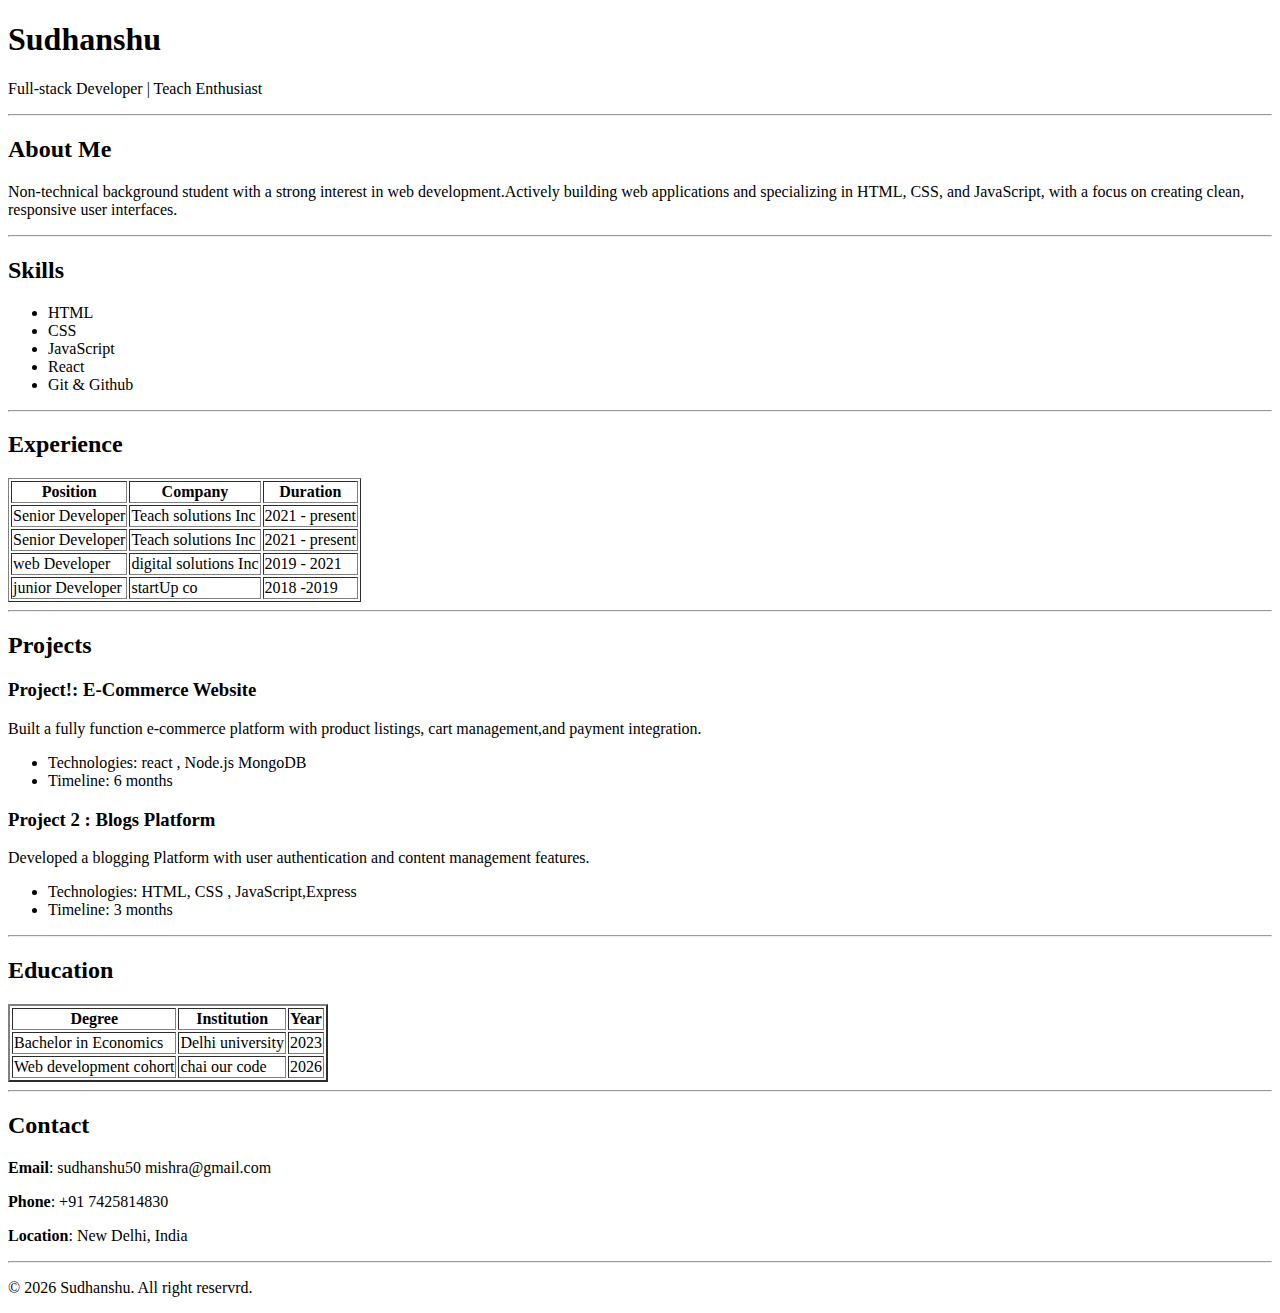
<file: assignment1/index.html>
<!DOCTYPE html>
<html lang="en">
<head>
    <meta charset="UTF-8">
    <meta name="viewport" content="width=device-width, initial-scale=1.0">
    <title>single-page resume</title>
</head>
<body>
    <header>
        <h1> Sudhanshu</h1>
        <p>
            Full-stack Developer | Teach Enthusiast
        </p>
    </header>
    <hr>
    <main>
        <section>
        <h2>About Me</h2>
        <p>Non-technical background student with a strong interest in web development.Actively building web applications and specializing in HTML, CSS, and JavaScript, with a focus on creating clean, responsive user interfaces.</p>
        </section>
      <hr>
      <section>
      <h2>Skills</h2>
      <ul>
        <li>HTML</li>
        <li>CSS</li>
        <li>JavaScript</li>
        <li>React</li>
        <li>Git & Github</li>
      </ul>
      </section>
      <hr>
      <section>
      <h2>Experience</h2>
      <table border="1">
         <thead>
            <tr>
            <th>
                Position
            </th>
            <th>Company</th>
            <th>Duration</th>
            </tr>
         </thead>
         <tbody>
            <tr>
                <td>Senior Developer</td>
                <td>Teach solutions Inc</td>
                <td>2021 - present</td>
            </tr>
            <tr>
                <td>Senior Developer</td>
                <td>Teach solutions Inc</td>
                <td>2021 - present</td>
            </tr>
            <tr>
                <td>web Developer</td>
                <td> digital solutions Inc</td>
                <td>2019 - 2021 </td>
            </tr>
             <tr>
                <td> junior Developer</td>
                <td> startUp co</td>
                <td> 2018 -2019 </td>
            </tr>
        </tbody>
      </table>
      </section>
<hr>
<section>
 <h2> Projects</h2>
 <h3>Project!: E-Commerce Website</h3>
  <p>Built a fully function e-commerce platform with product  listings, cart management,and payment integration.</p>
  <ul>
    <li>Technologies: react , Node.js MongoDB</li>
    <li> Timeline: 6 months</li>
  </ul>
  <h3> Project 2 : Blogs Platform</h3>
  <p>Developed a blogging Platform with user authentication and content management features.</p>
  <ul>
    <li>Technologies: HTML, CSS , JavaScript,Express</li>
    <li>Timeline: 3 months </li>
  </ul>
  </section>
  <hr>
  <section>
  <h2>Education</h2>
  <table border="2">
    <thead>
        <th>Degree</th>
        <th>Institution</th>
        <th>Year</th>
    </thead>
        <tbody>
            <tr>
                <td>Bachelor in Economics   </td>
                <td>Delhi university</td>
                <td>2023</td>
            </tr>
             
            <tr>
                <td>Web development cohort  </td>
                <td>chai our code</td>
                <td>2026</td>
            </tr>
        </tbody>
   
  </table>
  </section>
  <hr>
  <section>
  <h2>Contact</h2>
    <p> <strong>Email</strong>: sudhanshu50 mishra@gmail.com </p>
    <p><strong>Phone</strong>: +91 7425814830</p>
    <p><strong>Location</strong>: New Delhi, India</p>
    
    </main>
    <hr>
 <footer>
    <p>&copy; 2026 Sudhanshu. All right reservrd.</p>
 </footer>
</body>
</html>
</file>
